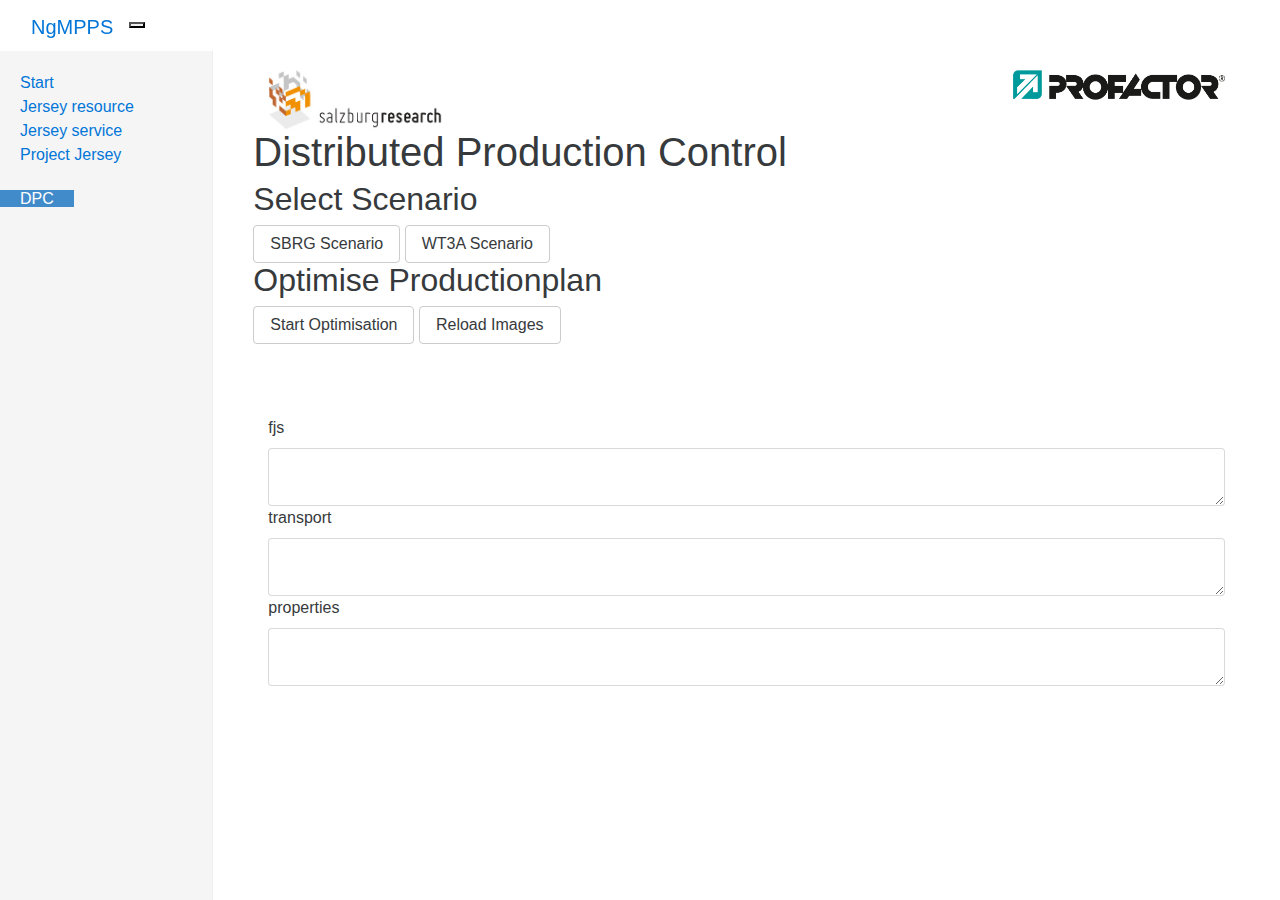
<file: src/main/webapp/dpc.html>
<!DOCTYPE html>
<html>
<head>
   <meta charset="utf-8">
   <meta http-equiv="X-UA-Compatible" content="IE=edge">
   <meta name="viewport" content="width=device-width, initial-scale=1">
	<link rel="stylesheet" href="bootstrap.min.css" >
	<link rel="stylesheet" href="dashboard.css" >
	<title>Distributed Production Control</title>
</head>
<body>
	<nav class="navbar navbar-fixed-top">
      <div class="container-fluid">
        <div class="navbar-header">
          <button type="button" class="navbar-toggle collapsed" data-toggle="collapse" data-target="#navbar" aria-expanded="false" aria-controls="navbar">
            <span class="icon-bar" > </span>
            <span class="icon-bar" > </span>
            <span class="icon-bar" > </span>
          </button>
          <a class="navbar-brand" href="index.html"> NgMPPS </a>
        </div>
        <div id="navbar" class="navbar-collapse collapse">
          <ul class="nav navbar-nav navbar-left">
            <li><a href="index.html">Start</a></li>
            <li><a href="dpc.html">DPC</a></li>
          </ul>
        </div>
      </div>
    </nav>
    
	<div class="container-fluid">
      <div class="row">
        <div class="col-sm-4 col-md-2 sidebar">
          <ul class="nav nav-sidebar">
            <li ><a href="/fjsstt-service">Start</a></li>
            <li><a href="/fjsstt-service/rest/myresource">Jersey resource</a></li>
            <li><a href="/fjsstt-service/rest/myservice/method1?uri=asdf">Jersey service</a></li>
            <li><a href="http://jersey.java.net">Project Jersey</a></li>
          </ul>
          <ul class="nav nav-sidebar">
            <li ></li>
            <li class="active"><a href="#" >DPC</a></li>
          </ul>
        </div>
      </div>
 	</div>
 	<div class="col-sm-8 offset-sm-2 col-md-10 offset-md-2 main">
	<div  class="container-fluid">
	<img src="img/salzburgresearch.png" style="height:60px;float:left;" /><img src="img/PROFACTOR_logo_weiss.jpg" style="v-align:bottom;height:30px;float:right;" />
   </div>
 		<h1> Distributed Production Control </h1>
 	    <h2>Select Scenario</h2>		
		<a class="btn btn-secondary" href="#" role="button" id="sbrg" > SBRG Scenario </a>
		<a class="btn btn-secondary" href="#" role="button" id="wt3a" > WT3A Scenario </a>
 	   <h2>Optimise Productionplan</h2>
		<a class="btn btn-secondary" href="#" role="button" id="post" > Start Optimisation </a>
		<a class="btn btn-secondary" href="#" role="button" id="image_reload" > Reload Images </a><br/>
		
		<span class="text-info" id="output" ></span><br/>
		
		<span class="text-success" id="successstatus" ></span><br/>

		<span class="text-danger" id="errorstatus" ></span><br/>
			

<form class="form-horizontal  container-fluid">

<div class="form-group-lg">
<label for="fjs">fjs</label><br />
<textarea class="form-control"  id="fjs" >

</textarea>
</div>


<div class="form-group-lg">
<label for="transport">transport</label><br/>
<textarea class="form-control" id="transport">
</textarea>
</div>


<div class="form-group-lg">
<label for="properties">properties</label><br/>
<textarea class="form-control" id="properties">
</textarea>
</div>
</form>

</div>
 <!-- Placed at the end of the document so the pages load faster -->
 <script src="tether.min.js" ></script>
 <script src="jquery.min.js" ></script>
 <script>window.jQuery || document.write('<script src="jquery.min.js"><\/script>')</script>
 <script src="bootstrap.min.js" ></script>

<script>
$(document).ready(function(){
    $(post).click(function(){
        var fjsData = $("#fjs").val();
        var transportData = $("#transport").val();
        var propertiesData = $("#properties").val();
        
        $.ajax({
			  type: "POST",
			  url: "rest/asyncresource/solution",
			  data: JSON.stringify({ fjs: fjsData, transport: transportData, properties: propertiesData }),
			  success: function(data,status,xhr){
            	$(output).html(data);
            	// text is requird if return values contain no proper html
            	$(successstatus).text(status);
	        	  	$(errorstatus).text("");
        		},
        	  error: function (jqXHR, status, errorThrown){
	        	  	// text is requird if return values contain no proper html
	        	  	$(errorstatus).text(status + "<br />" + errorThrown );
            	$(successstatus).text("");
	        	  },
			  dataType: "html",
			  contentType: "application/json"
			});
    });
});
$(image_reload).click(function () {
	var t = new Date().getTime();
    $("img").each(function(index){
	    var src = $(this).attr('src');
	    var i = src.indexOf('?dummy=');
	    src = i != -1 ? src.substring(0, i) : src;
	    $(this).attr('src', src + '?dummy=' + t);
    });
    var fjsData = $("#fjs").val();
     var transportData = $("#transport").val();
     var propertiesData = $("#properties").val();
    
    
    $.ajax({
			  type: "POST",
			  url: "rest/asyncresource/currentsolution",
			  data: JSON.stringify({ fjs: fjsData, transport: transportData, properties: propertiesData }),
			  success: function(data,status,xhr){
    				var json = $.parseJSON(data);
            	$(minupperbound).html("MinUpperBound: "+json.minUpperBoundSolution+"<br/>");
    				$(maxlowerbound).html("MaxLowerBound: "+json.maxLowerBoundSolution);
    				$(successstatus).text(status);
    				$(errorstatus).text("");
        		},
        	  error: function (jqXHR, status, errorThrown){
	        	  	// text is requird if return values contain no proper html
	        	  	$(errorstatus).text(status + "<br />" + errorThrown );
            	$(successstatus).text("");
        	  },
			  dataType: "html",
			  contentType: "application/json"
			});
});
$(sbrg).click(function(){
	$(fjs).text(fjs_sbrg.innerHTML);
	$(transport).text(transport_sbrg.innerHTML);
	$(properties).text(properties_sbrg.innerHTML);
});
$(wt3a).click(function(){
	$(fjs).text(fjs_WT3A.innerHTML);
	$(transport).text(transport_WT3A.innerHTML);
	$(properties).text(properties_WT3A.innerHTML);
});
</script>

<span id="fjs_sbrg" style="display:none;">15 28
6 2 2 3 5 5 2 14 4 15 5 3 19 5 20 6 21 8 3 22 4 23 3 24 6 3 25 5 26 4 28 6 3 19 5 20 6 21 8 0 45 1
6 3 19 5 20 6 21 8 3 25 5 26 4 28 6 3 19 5 20 6 21 8 2 14 4 15 5 3 22 4 23 3 24 6 2 2 3 5 5 0 35 2
6 2 14 4 15 5 3 25 5 26 4 28 6 3 19 5 20 6 21 8 3 19 5 20 6 21 8 2 2 3 5 5 3 22 4 23 3 24 6 0 40 3
6 2 14 4 15 5 3 19 5 20 6 21 8 2 2 3 5 5 3 19 5 20 6 21 8 3 25 5 26 4 28 6 3 22 4 23 3 24 6 0 50 2
6 3 19 5 20 6 21 8 2 2 3 5 5 3 25 5 26 4 28 6 2 14 4 15 5 3 19 5 20 6 21 8 3 22 4 23 3 24 6 0 45 3
7 5 12 3 13 4 22 6 23 4 24 5 3 25 6 26 5 28 4 2 27 3 5 4 2 1 2 6 3 2 3 6 4 7 3 7 7 8 8 9 6 2 14 5 15 4 0 50 1
7 2 1 2 6 3 5 12 3 13 4 22 6 23 4 24 5 3 25 6 26 5 28 4 2 27 3 5 4 2 3 6 4 7 3 7 7 8 8 9 6 2 14 5 15 4 0 55 2
7 2 14 5 15 4 2 3 6 4 7 2 1 2 6 3 2 27 3 5 4 5 12 3 13 4 22 6 23 4 24 5 3 25 6 26 5 28 4 3 7 7 8 8 9 6 0 55 1
7 2 14 5 15 4 2 3 6 4 7 2 1 2 6 3 3 25 6 26 5 28 4 5 12 3 13 4 22 6 23 4 24 5 2 27 3 5 4 3 7 7 8 8 9 6 0 50 3
7 2 27 3 5 4 3 25 6 26 5 28 4 5 12 3 13 4 22 6 23 4 24 5 2 1 2 6 3 2 3 6 4 7 3 7 7 8 8 9 6 2 14 5 15 4 0 50 1
5 2 10 8 11 7 2 10 9 11 8 2 10 10 11 9 3 7 5 8 4 9 8 3 19 5 20 6 21 8 0 30 1
5 3 19 5 20 6 21 8 2 10 10 11 9 2 10 8 11 7 2 10 9 11 8 3 7 5 8 4 9 8 0 25 2
5 3 19 5 20 6 21 8 3 7 5 8 4 9 8 2 10 10 11 9 2 10 8 11 7 2 10 9 11 8 0 25 3
5 2 10 10 11 9 2 10 8 11 7 2 10 9 11 8 3 7 5 8 4 9 8 3 19 5 20 6 21 8 0 30 4
5 3 7 5 8 4 9 8 2 10 8 11 7 2 10 9 11 8 2 10 10 11 9 3 19 5 20 6 21 8 0 35 4
</span>
<span id="transport_sbrg" style="display:none;">0;0;0;22;5;22;0;0;22;8;8;4;4;13;11;5;5;7;13;13;7;4;4;11;4;11;5;22
0;0;0;22;5;22;0;0;22;8;8;4;4;13;11;5;5;7;13;13;7;4;4;11;4;11;5;22
0;0;0;22;5;22;0;0;22;8;8;4;4;13;11;5;5;7;13;13;7;4;4;11;4;11;5;22
22;22;22;0;11;0;22;22;0;18;18;6;6;7;14;11;11;15;7;7;15;6;6;14;6;14;11;0
5;5;5;11;0;11;5;5;11;8;8;4;4;3;6;0;0;6;3;3;6;4;4;6;4;6;0;11
22;22;22;0;11;0;22;22;0;18;18;6;6;7;14;11;11;15;7;7;15;6;6;14;6;14;11;0
0;0;0;22;5;22;0;0;22;8;8;4;4;13;11;5;5;7;13;13;7;4;4;11;4;11;5;22
0;0;0;22;5;22;0;0;22;8;8;4;4;13;11;5;5;7;13;13;7;4;4;11;4;11;5;22
22;22;22;0;11;0;22;22;0;18;18;6;6;7;14;11;11;15;7;7;15;6;6;14;6;14;11;0
8;8;8;18;8;18;8;8;18;0;0;7;7;12;21;8;8;8;12;12;8;7;7;21;7;21;8;18
8;8;8;18;8;18;8;8;18;0;0;7;7;12;21;8;8;8;12;12;8;7;7;21;7;21;8;18
4;4;4;6;4;6;4;4;6;7;7;0;0;11;4;4;4;6;11;11;6;0;0;4;0;4;4;6
4;4;4;6;4;6;4;4;6;7;7;0;0;11;4;4;4;6;11;11;6;0;0;4;0;4;4;6
13;13;13;7;3;7;13;13;7;12;12;11;11;0;24;3;3;2;0;0;2;11;11;24;11;24;3;7
11;11;11;14;6;14;11;11;14;21;21;4;4;24;0;6;6;7;24;24;7;4;4;0;4;0;6;14
5;5;5;11;0;11;5;5;11;8;8;4;4;3;6;0;0;6;3;3;6;4;4;6;4;6;0;11
5;5;5;11;0;11;5;5;11;8;8;4;4;3;6;0;0;6;3;3;6;4;4;6;4;6;0;11
7;7;7;15;6;15;7;7;15;8;8;6;6;2;7;6;6;0;2;2;0;6;6;7;6;7;6;15
13;13;13;7;3;7;13;13;7;12;12;11;11;0;24;3;3;2;0;0;2;11;11;24;11;24;3;7
13;13;13;7;3;7;13;13;7;12;12;11;11;0;24;3;3;2;0;0;2;11;11;24;11;24;3;7
7;7;7;15;6;15;7;7;15;8;8;6;6;2;7;6;6;0;2;2;0;6;6;7;6;7;6;15
4;4;4;6;4;6;4;4;6;7;7;0;0;11;4;4;4;6;11;11;6;0;0;4;0;4;4;6
4;4;4;6;4;6;4;4;6;7;7;0;0;11;4;4;4;6;11;11;6;0;0;4;0;4;4;6
11;11;11;14;6;14;11;11;14;21;21;4;4;24;0;6;6;7;24;24;7;4;4;0;4;0;6;14
4;4;4;6;4;6;4;4;6;7;7;0;0;11;4;4;4;6;11;11;6;0;0;4;0;4;4;6
11;11;11;14;6;14;11;11;14;21;21;4;4;24;0;6;6;7;24;24;7;4;4;0;4;0;6;14
5;5;5;11;0;11;5;5;11;8;8;4;4;3;6;0;0;6;3;3;6;4;4;6;4;6;0;11
22;22;22;0;11;0;22;22;0;18;18;6;6;7;14;11;11;15;7;7;15;6;6;14;6;14;11;0
</span>
<span id="properties_sbrg" style="display:none;">SimpleSearch.Alpha=2.0
#SubgradientSearch.TransportFile=
SubproblemSolver.LS_iterations=150
SubproblemSolver.MinMaxSlack=5
SimpleSearch.UpperBoundary=138
SurrogateSearch.R=0.1
SubgradientSearch.NrTimeSlots=800
SurrogateSearch.M=25
SurrogateSearch.IterationsUntilFeasibilityRepair=2
SubproblemSolver.Execution.Iterations=100
SubproblemSolver.MaxShakingDistance=3
SurrogateSearch.NoSubproblems=10
SurrogateSearch.FixedInitialStepsize=true
SurrogateSearch.EstimatedOptimalDualCost=-1
SurrogateSearch.InitialStepsize=0.2
SubgradientSearch.SearchType=SurrogateSubgradientSearch
SubproblemSolver.type=VariableNeighbourhoodSearch
SimpleSearch.IterationsUntilHalvingAlpha=20
SubproblemSolver.LS_altMachine_tries=1
SurrogateSearch.NrRuns=10
SubproblemSolver.MinMaxShiftDistance=50
SimpleSearch.IterationsUntilFeasibilityRepair=2
</span>
<span id="fjs_WT3A" style="display:none;">20	10
11	1	7	11	1	5	12	1	1	29	3	4	21	7	22	8	21	3	1	22	3	18	9	16	1	1	23	2	5	25	8	26	2	4	18	5	28	1	4	10	3	4	16	7	15	9	26	1	5	10	0	463	2
12	1	5	22	3	4	27	8	22	9	12	1	1	23	1	2	25	3	1	22	3	18	9	16	2	6	24	9	13	2	1	23	10	12	1	2	24	3	4	16	7	15	9	26	3	4	18	5	24	6	28	2	5	25	8	26	3	1	11	2	10	4	25	0	602	2
13	2	6	24	9	13	3	4	24	8	10	9	15	1	8	13	1	5	23	2	1	23	10	12	1	2	25	3	4	21	7	22	8	21	2	4	18	5	28	2	5	25	8	26	3	6	20	7	29	9	22	1	5	12	1	2	16	1	1	23	0	670	2
11	1	5	22	1	9	26	3	4	18	5	24	6	28	1	9	25	1	8	13	3	6	20	7	29	9	22	2	6	24	9	13	2	5	25	8	26	3	4	27	8	22	9	12	2	6	20	10	24	3	4	21	7	22	8	21	0	342	2
14	1	7	19	2	5	25	8	26	1	8	13	1	2	16	1	7	28	1	2	25	2	6	24	9	13	3	4	27	8	22	9	12	2	3	18	8	15	3	1	22	3	18	9	16	1	5	12	2	6	20	10	24	3	4	18	5	24	6	28	2	4	18	5	28	0	889	3
13	3	4	18	5	24	6	28	1	5	22	3	1	24	2	14	6	18	1	9	25	3	1	22	3	18	9	16	3	4	21	7	22	8	21	3	4	24	8	10	9	15	1	7	19	2	6	24	9	13	2	5	25	8	26	1	2	24	3	1	11	2	10	4	25	1	1	27	0	313	2
14	1	2	16	3	4	21	7	22	8	21	1	1	27	1	1	19	1	5	22	1	3	18	3	1	24	2	14	6	18	1	1	29	1	5	10	2	6	20	10	24	3	4	24	8	10	9	15	1	5	23	3	1	12	6	10	8	16	3	4	18	5	24	6	28	0	585	1
12	2	5	18	7	15	1	9	25	2	6	20	10	24	2	5	25	8	26	3	4	24	8	10	9	15	1	3	18	2	4	18	5	28	3	4	18	5	24	6	28	3	6	20	7	29	9	22	1	4	10	1	1	19	1	9	13	0	362	2
12	1	5	12	1	1	23	3	1	22	3	18	9	16	1	7	28	1	9	25	3	1	12	6	10	8	16	1	1	27	3	6	20	7	29	9	22	2	4	18	5	28	3	4	16	7	15	9	26	2	1	23	10	12	1	7	11	0	346	3
14	1	2	16	2	5	25	8	26	1	1	19	1	1	27	3	4	21	7	22	8	21	1	2	24	3	1	24	2	14	6	18	3	1	22	3	18	9	16	1	7	28	1	5	12	3	1	11	2	10	4	25	1	9	25	3	4	18	5	24	6	28	2	1	23	10	12	0	870	2
11	1	5	23	1	7	28	3	1	22	3	18	9	16	1	9	13	1	2	16	3	1	11	2	10	4	25	2	6	20	10	24	1	2	25	1	5	22	1	1	29	2	4	18	5	28	0	485	3
11	2	3	18	8	15	1	3	18	3	4	16	7	15	9	26	1	9	13	1	8	13	3	1	12	6	10	8	16	2	6	20	10	24	2	1	23	10	12	1	7	11	3	4	24	8	10	9	15	1	1	29	0	217	3
12	1	1	29	3	4	18	5	24	6	28	1	4	10	1	1	27	1	7	19	2	5	25	8	26	1	9	26	1	7	11	3	4	21	7	22	8	21	1	7	28	3	4	24	8	10	9	15	3	1	22	3	18	9	16	0	315	2
10	3	4	18	5	24	6	28	1	4	10	2	6	20	10	24	2	5	25	8	26	1	5	22	3	1	24	2	14	6	18	1	2	10	2	3	18	8	15	3	1	12	6	10	8	16	1	3	18	0	670	3
13	1	9	13	3	1	22	3	18	9	16	1	4	10	1	5	10	1	2	16	2	5	25	8	26	1	9	25	1	5	22	3	4	16	7	15	9	26	3	4	27	8	22	9	12	3	1	11	2	10	4	25	2	6	24	9	13	3	1	12	6	10	8	16	0	108	1
11	3	1	11	2	10	4	25	1	5	10	1	7	11	1	9	13	3	1	22	3	18	9	16	1	7	19	3	4	27	8	22	9	12	2	5	18	7	15	1	2	10	1	5	23	1	9	25	0	519	1
13	1	1	19	3	1	11	2	10	4	25	2	6	24	9	13	1	2	24	1	2	10	3	4	18	5	24	6	28	3	4	21	7	22	8	21	1	7	11	1	7	19	1	4	10	2	1	23	10	12	3	4	16	7	15	9	26	1	1	23	0	718	1
11	3	1	24	2	14	6	18	1	1	29	1	2	10	1	2	24	3	4	16	7	15	9	26	2	5	18	7	15	1	1	27	1	5	10	3	1	12	6	10	8	16	2	4	18	5	28	3	6	20	7	29	9	22	0	689	2
11	2	5	18	7	15	3	4	16	7	15	9	26	1	5	23	1	2	16	3	6	20	7	29	9	22	1	7	11	3	4	18	5	24	6	28	1	5	10	1	7	19	1	4	10	1	7	28	0	673	1
10	1	5	22	1	5	23	1	5	12	1	3	18	1	2	16	1	8	13	3	1	24	2	14	6	18	2	1	23	10	12	2	5	25	8	26	1	9	25	0	449	2
</span>
<span id="transport_WT3A" style="display:none;">0 27 0 27 24 24 24 27 0 24 
27 0 27 0 29 29 29 0 27 29 
0 27 0 27 24 24 24 27 0 24 
27 0 27 0 29 29 29 0 27 29 
24 29 24 29 0 0 0 29 24 0 
24 29 24 29 0 0 0 29 24 0 
24 29 24 29 0 0 0 29 24 0 
27 0 27 0 29 29 29 0 27 29 
0 27 0 27 24 24 24 27 0 24 
24 29 24 29 0 0 0 29 24 0 
</span>
<span id="properties_WT3A" style="display:none;">SubgradientSearch.NrTimeSlots = 2000
#SurrogateSubgradientSearch or SimpleSubgradientSearch or Both
SubgradientSearch.SearchType = SurrogateSubgradientSearch
SubgradientSearch.TransportFile = WT3A.transport

##configuration file for WT3 problem of NgMPPS
SimpleSearch.UpperBoundary = 4580
SimpleSearch.Alpha = 2.0
SimpleSearch.IterationsUntilHalvingAlpha = 20
SimpleSearch.IterationsUntilFeasibilityRepair = 2


SurrogateSearch.FixedInitialStepsize = true
SurrogateSearch.EstimatedOptimalDualCost = -1
SurrogateSearch.InitialStepsize = 0.2
SurrogateSearch.NoSubproblems = 20
SurrogateSearch.R = 0.1
SurrogateSearch.M = 25
SurrogateSearch.IterationsUntilFeasibilityRepair = 2
SurrogateSearch.NrRuns = 10

#Type = DynamicProgramming, VariableNeighbourhoodSearch
SubproblemSolver.type = VariableNeighbourhoodSearch
SubproblemSolver.Execution.Iterations = 100
SubproblemSolver.MaxShakingDistance = 3
SubproblemSolver.LS_iterations = 150
SubproblemSolver.LS_altMachine_tries = 1
SubproblemSolver.MinMaxSlack = 5
SubproblemSolver.MinMaxShiftDistance = 50
</span>
</body>
</html>
</file>
<file: src/main/webapp/dashboard.css>
/*
 * Base structure
 */

/* Move down content because we have a fixed navbar that is 50px tall */
body {
  padding-top: 50px;
}


/*
 * Global add-ons
 */

.sub-header {
  padding-bottom: 10px;
  border-bottom: 1px solid #eee;
}

/*
 * Top navigation
 * Hide default border to remove 1px line.
 */
.navbar-fixed-top {
  border: 0;
}

/*
 * Sidebar
 */

/* Hide for mobile, show later 
.sidebar {
  display: none;
}*/
@media (min-width: 768px) {
  .sidebar {
    position: fixed;
    top: 51px;
    bottom: 0;
    left: 0;
    z-index: 1000;
    display: block;
    padding: 20px;
    overflow-x: hidden;
    overflow-y: auto; /* Scrollable contents if viewport is shorter than content. */
    background-color: #f5f5f5;
    border-right: 1px solid #eee;
  }
}

/* Sidebar navigation */
.nav-sidebar {
  margin-right: -21px; /* 20px padding + 1px border */
  margin-bottom: 20px;
  margin-left: -20px;
}
.nav-sidebar > li > a {
  padding-right: 20px;
  padding-left: 20px;
}
.nav-sidebar > .active > a,
.nav-sidebar > .active > a:hover,
.nav-sidebar > .active > a:focus {
  color: #fff;
  background-color: #428bca;
}


/*
 * Main content
 */

.main {
  padding: 20px;
}
@media (min-width: 768px) {
  .main {
    padding-right: 40px;
    padding-left: 40px;
  }
}


/*
 * Placeholder dashboard ideas
 */

.placeholders {
  margin-bottom: 30px;
  text-align: center;
}
.placeholders h4 {
  margin-bottom: 0;
}
.placeholder {
  margin-bottom: 20px;
}
.placeholder img {
  display: inline-block;
  border-radius: 50%;
}
</file>
